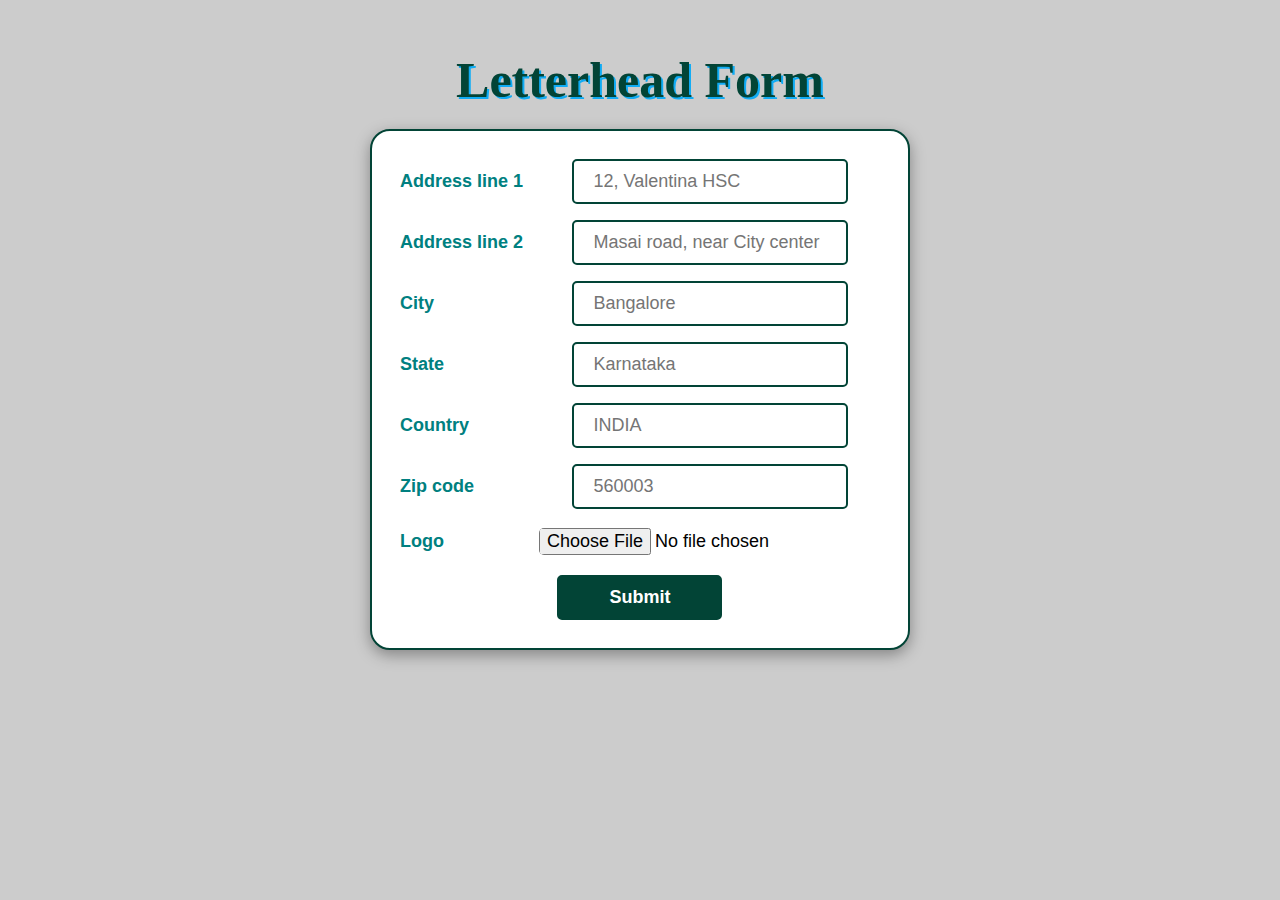
<file: form.html>
<!DOCTYPE html>
<html lang="en">
  <head>
    <meta charset="UTF-8" />
    <meta http-equiv="X-UA-Compatible" content="IE=edge" />
    <meta name="viewport" content="width=device-width, initial-scale=1.0" />
    <title>Document</title>
    <link rel="stylesheet" href="./styles/form.css" />
  </head>
  <body>
    <h1 id="main_heading">Letterhead Form</h1>
    <div id="form_container">
      <form id="header_input_form">
        <table id="header_input_form_table">
          <tbody>
            <tr>
              <td><label>Address line 1</label></td>
              <td class="middle">
                <input
                  type="text"
                  id="header_input_form_address_line_1"
                  placeholder="12, Valentina HSC"
                  maxlength="25"
                  required
                />
              </td>
            </tr>
            <tr>
              <td><label>Address line 2</label></td>
              <td class="middle">
                <input
                  type="text"
                  id="header_input_form_address_line_2"
                  placeholder="Masai road, near City center"
                  maxlength="25"
                  required
                />
              </td>
            </tr>
            <tr>
              <td><label>City</label></td>
              <td class="middle">
                <input
                  type="text"
                  id="header_input_form_address_city"
                  placeholder="Bangalore"
                  maxlength="25"
                  required
                />
              </td>
            </tr>
            <tr>
              <td><label>State</label></td>
              <td class="middle">
                <input
                  type="text"
                  id="header_input_form_address_state"
                  placeholder="Karnataka"
                  maxlength="25"
                  required
                />
              </td>
            </tr>
            <tr>
              <td><label>Country</label></td>
              <td class="middle">
                <input
                  type="text"
                  id="header_input_form_address_country"
                  placeholder="INDIA"
                  maxlength="25"
                  required
                />
              </td>
            </tr>
            <tr>
              <td><label>Zip code</label></td>
              <td class="middle">
                <input
                  type="number"
                  id="header_input_form_address_zip"
                  placeholder="560003"
                  maxlength="10"
                  required
                />
              </td>
              <tr>
                  <td><label>Logo</label></td>
                  <td>
                    <input type="file" id="header_input_form_address_image" accept=".jpg, .jpeg, .png, .svg, .bmp" required/>
                  </td>
              </tr>
            </tr>
            <tr style="text-align: center; border: none">
              <td colspan="2">
                <input
                  type="submit"
                  value="Submit"
                  class="header-input-form-submit"
                />
              </td>
            </tr>
          </tbody>
        </table>
      </form>
    </div>
  </body>
</html>

<script src="./scripts/form.js"></script>
</file>
<file: styles/form.css>
body {
  background-color: #cccccc;
}
#main_heading {
  margin: 4% auto 20px auto;
  text-align: center;
  font-size: 50px;
  font-family: cursive;
  color: rgb(2, 68, 54);
  text-shadow: 2px 2px rgb(16, 172, 245);
}
#form_container {
  width: fit-content;
  border: 2px solid rgb(2, 68, 54);
  display: flex;
  justify-content: center;
  align-items: center;
  align-content: center;
  margin: 10px auto;
  background-color: white;
  box-shadow: rgba(0, 0, 0, 0.35) 0px 5px 15px;
  padding: 20px;
  border-radius: 20px;
}

#header_input_form_table {
  font-family: Arial, Helvetica, sans-serif;
  border-collapse: collapse;
  width: 100%;
}

#header_input_form_table td,
#header_input_form_table th {
  padding: 8px;
  margin-bottom: 20px;
}
#header_input_form_table tr {
  height: 50px;
}
#header_input_form_table td input {
  padding: 10px 20px;
  border-radius: 5px;
  border: 2px solid rgb(2, 68, 54);
  font-size: 18px;
}
#header_input_form_table td label {
  font-weight: bold;
  color: teal;
  font-size: 18px;
}
.header-input-form-submit {
  padding: 10px 50px !important;
  color: white;
  background-color: rgb(2, 68, 54);
  font-size: 16px;
  font-weight: bolder;
  cursor: pointer;
  border-radius: 10px;
}

.header-input-form-submit:hover {
  background-color: rgb(17, 197, 158);
}
#header_input_form_address_image {
  border: none !important;
  padding: 0 !important;
  text-align: center !important;
}
input[type="number"]::-webkit-inner-spin-button,
input[type="number"]::-webkit-outer-spin-button {
  -webkit-appearance: none;
  -moz-appearance: none;
  appearance: none;
  margin: 0;
}

.middle {
  text-align: center !important;
}
</file>
